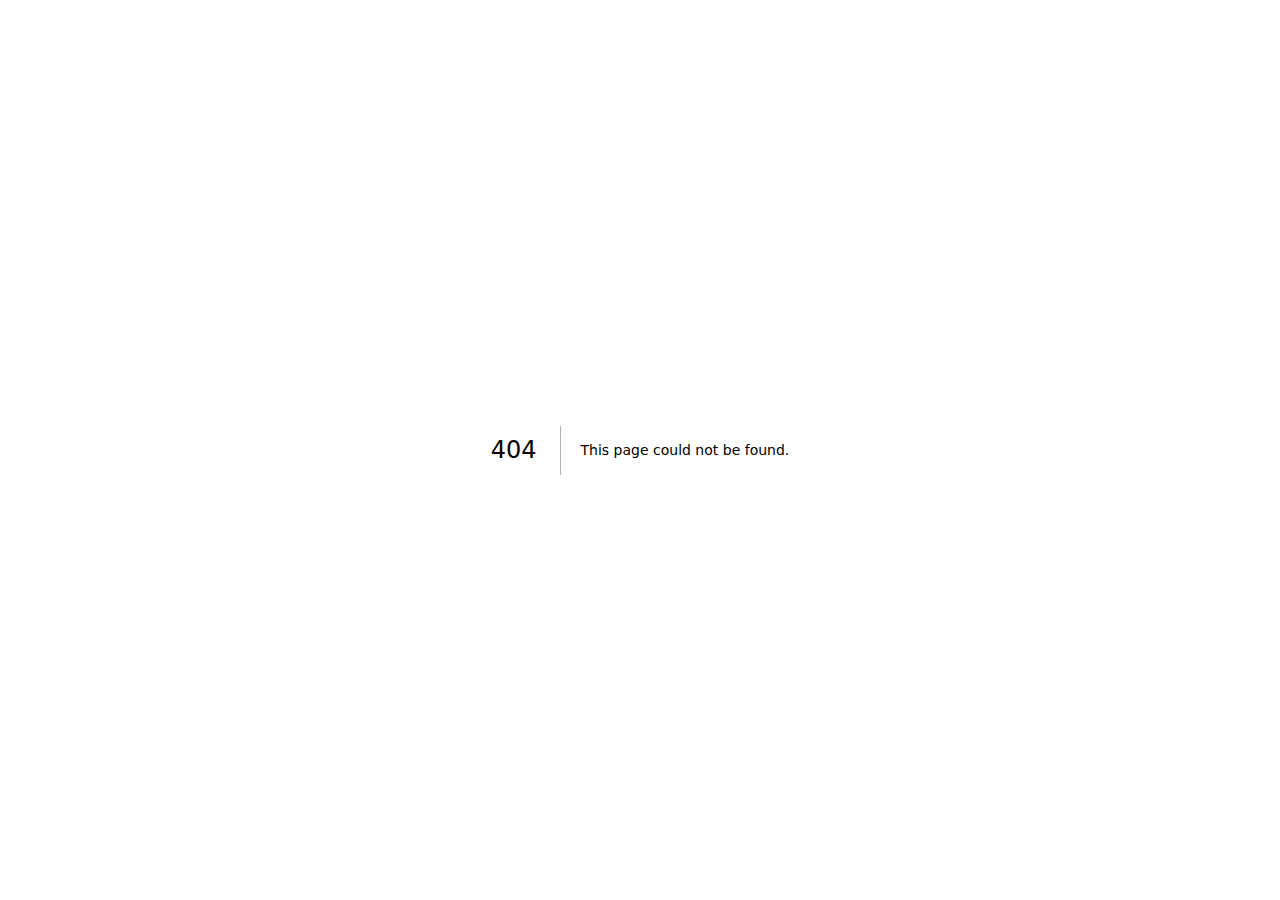
<file: 404/index.html>
<!DOCTYPE html><html lang="en"><head><meta charSet="utf-8"/><meta name="viewport" content="width=device-width, initial-scale=1"/><link rel="preload" href="/_next/static/media/569ce4b8f30dc480-s.p.woff2" as="font" crossorigin="" type="font/woff2"/><link rel="preload" href="/_next/static/media/93f479601ee12b01-s.p.woff2" as="font" crossorigin="" type="font/woff2"/><link rel="preload" href="/_next/static/media/a34f9d1faa5f3315-s.p.woff2" as="font" crossorigin="" type="font/woff2"/><link rel="stylesheet" href="/_next/static/css/a4f95294432aa792.css" data-precedence="next"/><link rel="preload" as="script" fetchPriority="low" href="/_next/static/chunks/webpack-a104f2912b719246.js"/><script src="/_next/static/chunks/4bd1b696-fc09fd79feedbf53.js" async=""></script><script src="/_next/static/chunks/684-3e8a14d742b0bfbf.js" async=""></script><script src="/_next/static/chunks/main-app-c6352ab18c89e3e2.js" async=""></script><meta name="robots" content="noindex"/><meta name="next-size-adjust" content=""/><title>404: This page could not be found.</title><title>abraxas-dev</title><meta name="description" content="Personal website of Abraxas-dev"/><script>document.querySelectorAll('body link[rel="icon"], body link[rel="apple-touch-icon"]').forEach(el => document.head.appendChild(el))</script><script src="/_next/static/chunks/polyfills-42372ed130431b0a.js" noModule=""></script></head><body class="__variable_5cfdac __variable_9a8899 __variable_d65c78 antialiased"><div style="font-family:system-ui,&quot;Segoe UI&quot;,Roboto,Helvetica,Arial,sans-serif,&quot;Apple Color Emoji&quot;,&quot;Segoe UI Emoji&quot;;height:100vh;text-align:center;display:flex;flex-direction:column;align-items:center;justify-content:center"><div><style>body{color:#000;background:#fff;margin:0}.next-error-h1{border-right:1px solid rgba(0,0,0,.3)}@media (prefers-color-scheme:dark){body{color:#fff;background:#000}.next-error-h1{border-right:1px solid rgba(255,255,255,.3)}}</style><h1 class="next-error-h1" style="display:inline-block;margin:0 20px 0 0;padding:0 23px 0 0;font-size:24px;font-weight:500;vertical-align:top;line-height:49px">404</h1><div style="display:inline-block"><h2 style="font-size:14px;font-weight:400;line-height:49px;margin:0">This page could not be found.</h2></div></div></div><!--$--><!--/$--><!--$--><!--/$--><script src="/_next/static/chunks/webpack-a104f2912b719246.js" async=""></script><script>(self.__next_f=self.__next_f||[]).push([0])</script><script>self.__next_f.push([1,"1:\"$Sreact.fragment\"\n2:I[7555,[],\"\"]\n3:I[1295,[],\"\"]\n4:I[9665,[],\"MetadataBoundary\"]\n6:I[9665,[],\"OutletBoundary\"]\n9:I[4911,[],\"AsyncMetadataOutlet\"]\nb:I[9665,[],\"ViewportBoundary\"]\nd:I[6614,[],\"\"]\n:HL[\"/_next/static/media/569ce4b8f30dc480-s.p.woff2\",\"font\",{\"crossOrigin\":\"\",\"type\":\"font/woff2\"}]\n:HL[\"/_next/static/media/93f479601ee12b01-s.p.woff2\",\"font\",{\"crossOrigin\":\"\",\"type\":\"font/woff2\"}]\n:HL[\"/_next/static/media/a34f9d1faa5f3315-s.p.woff2\",\"font\",{\"crossOrigin\":\"\",\"type\":\"font/woff2\"}]\n:HL[\"/_next/static/css/a4f95294432aa792.css\",\"style\"]\n"])</script><script>self.__next_f.push([1,"0:{\"P\":null,\"b\":\"jL_VjZ0t8YI3yQDrUQb8Q\",\"p\":\"\",\"c\":[\"\",\"_not-found\",\"\"],\"i\":false,\"f\":[[[\"\",{\"children\":[\"/_not-found\",{\"children\":[\"__PAGE__\",{}]}]},\"$undefined\",\"$undefined\",true],[\"\",[\"$\",\"$1\",\"c\",{\"children\":[[[\"$\",\"link\",\"0\",{\"rel\":\"stylesheet\",\"href\":\"/_next/static/css/a4f95294432aa792.css\",\"precedence\":\"next\",\"crossOrigin\":\"$undefined\",\"nonce\":\"$undefined\"}]],[\"$\",\"html\",null,{\"lang\":\"en\",\"children\":[\"$\",\"body\",null,{\"className\":\"__variable_5cfdac __variable_9a8899 __variable_d65c78 antialiased\",\"children\":[\"$\",\"$L2\",null,{\"parallelRouterKey\":\"children\",\"error\":\"$undefined\",\"errorStyles\":\"$undefined\",\"errorScripts\":\"$undefined\",\"template\":[\"$\",\"$L3\",null,{}],\"templateStyles\":\"$undefined\",\"templateScripts\":\"$undefined\",\"notFound\":[[[\"$\",\"title\",null,{\"children\":\"404: This page could not be found.\"}],[\"$\",\"div\",null,{\"style\":{\"fontFamily\":\"system-ui,\\\"Segoe UI\\\",Roboto,Helvetica,Arial,sans-serif,\\\"Apple Color Emoji\\\",\\\"Segoe UI Emoji\\\"\",\"height\":\"100vh\",\"textAlign\":\"center\",\"display\":\"flex\",\"flexDirection\":\"column\",\"alignItems\":\"center\",\"justifyContent\":\"center\"},\"children\":[\"$\",\"div\",null,{\"children\":[[\"$\",\"style\",null,{\"dangerouslySetInnerHTML\":{\"__html\":\"body{color:#000;background:#fff;margin:0}.next-error-h1{border-right:1px solid rgba(0,0,0,.3)}@media (prefers-color-scheme:dark){body{color:#fff;background:#000}.next-error-h1{border-right:1px solid rgba(255,255,255,.3)}}\"}}],[\"$\",\"h1\",null,{\"className\":\"next-error-h1\",\"style\":{\"display\":\"inline-block\",\"margin\":\"0 20px 0 0\",\"padding\":\"0 23px 0 0\",\"fontSize\":24,\"fontWeight\":500,\"verticalAlign\":\"top\",\"lineHeight\":\"49px\"},\"children\":404}],[\"$\",\"div\",null,{\"style\":{\"display\":\"inline-block\"},\"children\":[\"$\",\"h2\",null,{\"style\":{\"fontSize\":14,\"fontWeight\":400,\"lineHeight\":\"49px\",\"margin\":0},\"children\":\"This page could not be found.\"}]}]]}]}]],[]],\"forbidden\":\"$undefined\",\"unauthorized\":\"$undefined\"}]}]}]]}],{\"children\":[\"/_not-found\",[\"$\",\"$1\",\"c\",{\"children\":[null,[\"$\",\"$L2\",null,{\"parallelRouterKey\":\"children\",\"error\":\"$undefined\",\"errorStyles\":\"$undefined\",\"errorScripts\":\"$undefined\",\"template\":[\"$\",\"$L3\",null,{}],\"templateStyles\":\"$undefined\",\"templateScripts\":\"$undefined\",\"notFound\":\"$undefined\",\"forbidden\":\"$undefined\",\"unauthorized\":\"$undefined\"}]]}],{\"children\":[\"__PAGE__\",[\"$\",\"$1\",\"c\",{\"children\":[[[\"$\",\"title\",null,{\"children\":\"404: This page could not be found.\"}],[\"$\",\"div\",null,{\"style\":\"$0:f:0:1:1:props:children:1:props:children:props:children:props:notFound:0:1:props:style\",\"children\":[\"$\",\"div\",null,{\"children\":[[\"$\",\"style\",null,{\"dangerouslySetInnerHTML\":{\"__html\":\"body{color:#000;background:#fff;margin:0}.next-error-h1{border-right:1px solid rgba(0,0,0,.3)}@media (prefers-color-scheme:dark){body{color:#fff;background:#000}.next-error-h1{border-right:1px solid rgba(255,255,255,.3)}}\"}}],[\"$\",\"h1\",null,{\"className\":\"next-error-h1\",\"style\":\"$0:f:0:1:1:props:children:1:props:children:props:children:props:notFound:0:1:props:children:props:children:1:props:style\",\"children\":404}],[\"$\",\"div\",null,{\"style\":\"$0:f:0:1:1:props:children:1:props:children:props:children:props:notFound:0:1:props:children:props:children:2:props:style\",\"children\":[\"$\",\"h2\",null,{\"style\":\"$0:f:0:1:1:props:children:1:props:children:props:children:props:notFound:0:1:props:children:props:children:2:props:children:props:style\",\"children\":\"This page could not be found.\"}]}]]}]}]],[\"$\",\"$L4\",null,{\"children\":\"$L5\"}],null,[\"$\",\"$L6\",null,{\"children\":[\"$L7\",\"$L8\",[\"$\",\"$L9\",null,{\"promise\":\"$@a\"}]]}]]}],{},null,false]},null,false]},null,false],[\"$\",\"$1\",\"h\",{\"children\":[[\"$\",\"meta\",null,{\"name\":\"robots\",\"content\":\"noindex\"}],[\"$\",\"$1\",\"0UryHaVttHgHVoNQUp91E\",{\"children\":[[\"$\",\"$Lb\",null,{\"children\":\"$Lc\"}],[\"$\",\"meta\",null,{\"name\":\"next-size-adjust\",\"content\":\"\"}]]}],null]}],false]],\"m\":\"$undefined\",\"G\":[\"$d\",\"$undefined\"],\"s\":false,\"S\":true}\n"])</script><script>self.__next_f.push([1,"e:\"$Sreact.suspense\"\nf:I[4911,[],\"AsyncMetadata\"]\n5:[\"$\",\"$e\",null,{\"fallback\":null,\"children\":[\"$\",\"$Lf\",null,{\"promise\":\"$@10\"}]}]\n"])</script><script>self.__next_f.push([1,"8:null\n"])</script><script>self.__next_f.push([1,"c:[[\"$\",\"meta\",\"0\",{\"charSet\":\"utf-8\"}],[\"$\",\"meta\",\"1\",{\"name\":\"viewport\",\"content\":\"width=device-width, initial-scale=1\"}]]\n7:null\n"])</script><script>self.__next_f.push([1,"10:{\"metadata\":[[\"$\",\"title\",\"0\",{\"children\":\"abraxas-dev\"}],[\"$\",\"meta\",\"1\",{\"name\":\"description\",\"content\":\"Personal website of Abraxas-dev\"}]],\"error\":null,\"digest\":\"$undefined\"}\na:{\"metadata\":\"$10:metadata\",\"error\":null,\"digest\":\"$undefined\"}\n"])</script></body></html>
</file>
<file: _next/static/css/a4f95294432aa792.css>
@font-face{font-family:Geist;font-style:normal;font-weight:100 900;font-display:swap;src:url(/_next/static/media/8d697b304b401681-s.woff2) format("woff2");unicode-range:u+0301,u+0400-045f,u+0490-0491,u+04b0-04b1,u+2116}@font-face{font-family:Geist;font-style:normal;font-weight:100 900;font-display:swap;src:url(/_next/static/media/ba015fad6dcf6784-s.woff2) format("woff2");unicode-range:u+0100-02ba,u+02bd-02c5,u+02c7-02cc,u+02ce-02d7,u+02dd-02ff,u+0304,u+0308,u+0329,u+1d00-1dbf,u+1e00-1e9f,u+1ef2-1eff,u+2020,u+20a0-20ab,u+20ad-20c0,u+2113,u+2c60-2c7f,u+a720-a7ff}@font-face{font-family:Geist;font-style:normal;font-weight:100 900;font-display:swap;src:url(/_next/static/media/569ce4b8f30dc480-s.p.woff2) format("woff2");unicode-range:u+00??,u+0131,u+0152-0153,u+02bb-02bc,u+02c6,u+02da,u+02dc,u+0304,u+0308,u+0329,u+2000-206f,u+20ac,u+2122,u+2191,u+2193,u+2212,u+2215,u+feff,u+fffd}@font-face{font-family:Geist Fallback;src:local("Arial");ascent-override:95.94%;descent-override:28.16%;line-gap-override:0.00%;size-adjust:104.76%}.__className_5cfdac{font-family:Geist,Geist Fallback;font-style:normal}.__variable_5cfdac{--font-geist-sans:"Geist","Geist Fallback"}@font-face{font-family:Geist Mono;font-style:normal;font-weight:100 900;font-display:swap;src:url(/_next/static/media/9610d9e46709d722-s.woff2) format("woff2");unicode-range:u+0301,u+0400-045f,u+0490-0491,u+04b0-04b1,u+2116}@font-face{font-family:Geist Mono;font-style:normal;font-weight:100 900;font-display:swap;src:url(/_next/static/media/747892c23ea88013-s.woff2) format("woff2");unicode-range:u+0100-02ba,u+02bd-02c5,u+02c7-02cc,u+02ce-02d7,u+02dd-02ff,u+0304,u+0308,u+0329,u+1d00-1dbf,u+1e00-1e9f,u+1ef2-1eff,u+2020,u+20a0-20ab,u+20ad-20c0,u+2113,u+2c60-2c7f,u+a720-a7ff}@font-face{font-family:Geist Mono;font-style:normal;font-weight:100 900;font-display:swap;src:url(/_next/static/media/93f479601ee12b01-s.p.woff2) format("woff2");unicode-range:u+00??,u+0131,u+0152-0153,u+02bb-02bc,u+02c6,u+02da,u+02dc,u+0304,u+0308,u+0329,u+2000-206f,u+20ac,u+2122,u+2191,u+2193,u+2212,u+2215,u+feff,u+fffd}@font-face{font-family:Geist Mono Fallback;src:local("Arial");ascent-override:74.67%;descent-override:21.92%;line-gap-override:0.00%;size-adjust:134.59%}.__className_9a8899{font-family:Geist Mono,Geist Mono Fallback;font-style:normal}.__variable_9a8899{--font-geist-mono:"Geist Mono","Geist Mono Fallback"}@font-face{font-family:Inter;font-style:normal;font-weight:100 900;font-display:swap;src:url(/_next/static/media/55c55f0601d81cf3-s.woff2) format("woff2");unicode-range:u+0460-052f,u+1c80-1c8a,u+20b4,u+2de0-2dff,u+a640-a69f,u+fe2e-fe2f}@font-face{font-family:Inter;font-style:normal;font-weight:100 900;font-display:swap;src:url(/_next/static/media/26a46d62cd723877-s.woff2) format("woff2");unicode-range:u+0301,u+0400-045f,u+0490-0491,u+04b0-04b1,u+2116}@font-face{font-family:Inter;font-style:normal;font-weight:100 900;font-display:swap;src:url(/_next/static/media/97e0cb1ae144a2a9-s.woff2) format("woff2");unicode-range:u+1f??}@font-face{font-family:Inter;font-style:normal;font-weight:100 900;font-display:swap;src:url(/_next/static/media/581909926a08bbc8-s.woff2) format("woff2");unicode-range:u+0370-0377,u+037a-037f,u+0384-038a,u+038c,u+038e-03a1,u+03a3-03ff}@font-face{font-family:Inter;font-style:normal;font-weight:100 900;font-display:swap;src:url(/_next/static/media/df0a9ae256c0569c-s.woff2) format("woff2");unicode-range:u+0102-0103,u+0110-0111,u+0128-0129,u+0168-0169,u+01a0-01a1,u+01af-01b0,u+0300-0301,u+0303-0304,u+0308-0309,u+0323,u+0329,u+1ea0-1ef9,u+20ab}@font-face{font-family:Inter;font-style:normal;font-weight:100 900;font-display:swap;src:url(/_next/static/media/6d93bde91c0c2823-s.woff2) format("woff2");unicode-range:u+0100-02ba,u+02bd-02c5,u+02c7-02cc,u+02ce-02d7,u+02dd-02ff,u+0304,u+0308,u+0329,u+1d00-1dbf,u+1e00-1e9f,u+1ef2-1eff,u+2020,u+20a0-20ab,u+20ad-20c0,u+2113,u+2c60-2c7f,u+a720-a7ff}@font-face{font-family:Inter;font-style:normal;font-weight:100 900;font-display:swap;src:url(/_next/static/media/a34f9d1faa5f3315-s.p.woff2) format("woff2");unicode-range:u+00??,u+0131,u+0152-0153,u+02bb-02bc,u+02c6,u+02da,u+02dc,u+0304,u+0308,u+0329,u+2000-206f,u+20ac,u+2122,u+2191,u+2193,u+2212,u+2215,u+feff,u+fffd}@font-face{font-family:Inter Fallback;src:local("Arial");ascent-override:90.44%;descent-override:22.52%;line-gap-override:0.00%;size-adjust:107.12%}.__className_d65c78{font-family:Inter,Inter Fallback;font-style:normal}.__variable_d65c78{--font-inter:"Inter","Inter Fallback"}

/*! tailwindcss v4.1.4 | MIT License | https://tailwindcss.com */@layer properties{@supports (((-webkit-hyphens:none)) and (not (margin-trim:inline))) or ((-moz-orient:inline) and (not (color:rgb(from red r g b)))){*,::backdrop,:after,:before{--tw-translate-x:0;--tw-translate-y:0;--tw-translate-z:0;--tw-rotate-x:initial;--tw-rotate-y:initial;--tw-rotate-z:initial;--tw-skew-x:initial;--tw-skew-y:initial;--tw-scroll-snap-strictness:proximity;--tw-space-x-reverse:0;--tw-border-style:solid;--tw-gradient-position:initial;--tw-gradient-from:#0000;--tw-gradient-via:#0000;--tw-gradient-to:#0000;--tw-gradient-stops:initial;--tw-gradient-via-stops:initial;--tw-gradient-from-position:0%;--tw-gradient-via-position:50%;--tw-gradient-to-position:100%;--tw-leading:initial;--tw-font-weight:initial;--tw-tracking:initial;--tw-blur:initial;--tw-brightness:initial;--tw-contrast:initial;--tw-grayscale:initial;--tw-hue-rotate:initial;--tw-invert:initial;--tw-opacity:initial;--tw-saturate:initial;--tw-sepia:initial;--tw-drop-shadow:initial;--tw-drop-shadow-color:initial;--tw-drop-shadow-alpha:100%;--tw-drop-shadow-size:initial;--tw-backdrop-blur:initial;--tw-backdrop-brightness:initial;--tw-backdrop-contrast:initial;--tw-backdrop-grayscale:initial;--tw-backdrop-hue-rotate:initial;--tw-backdrop-invert:initial;--tw-backdrop-opacity:initial;--tw-backdrop-saturate:initial;--tw-backdrop-sepia:initial;--tw-duration:initial;--tw-shadow:0 0 #0000;--tw-shadow-color:initial;--tw-shadow-alpha:100%;--tw-inset-shadow:0 0 #0000;--tw-inset-shadow-color:initial;--tw-inset-shadow-alpha:100%;--tw-ring-color:initial;--tw-ring-shadow:0 0 #0000;--tw-inset-ring-color:initial;--tw-inset-ring-shadow:0 0 #0000;--tw-ring-inset:initial;--tw-ring-offset-width:0px;--tw-ring-offset-color:#fff;--tw-ring-offset-shadow:0 0 #0000}}}@layer theme{:host,:root{--font-sans:var(--font-geist-sans);--color-amber-300:oklch(87.9% .169 91.605);--color-emerald-300:oklch(84.5% .143 164.978);--color-blue-100:oklch(93.2% .032 255.585);--color-blue-200:oklch(88.2% .059 254.128);--color-blue-300:oklch(80.9% .105 251.813);--color-blue-400:oklch(70.7% .165 254.624);--color-blue-500:oklch(62.3% .214 259.815);--color-blue-900:oklch(37.9% .146 265.522);--color-blue-950:oklch(28.2% .091 267.935);--color-indigo-300:oklch(78.5% .115 274.713);--color-purple-500:oklch(62.7% .265 303.9);--color-slate-600:oklch(44.6% .043 257.281);--color-slate-950:oklch(12.9% .042 264.695);--color-gray-200:oklch(92.8% .006 264.531);--color-gray-300:oklch(87.2% .01 258.338);--color-gray-400:oklch(70.7% .022 261.325);--color-gray-500:oklch(55.1% .027 264.364);--color-gray-600:oklch(44.6% .03 256.802);--color-gray-800:oklch(27.8% .033 256.848);--color-white:#fff;--spacing:.25rem;--container-2xl:42rem;--text-xs:.75rem;--text-xs--line-height:calc(1/.75);--text-sm:.875rem;--text-sm--line-height:calc(1.25/.875);--text-base:1rem;--text-base--line-height:calc(1.5/1);--text-lg:1.125rem;--text-lg--line-height:calc(1.75/1.125);--text-xl:1.25rem;--text-xl--line-height:calc(1.75/1.25);--text-2xl:1.5rem;--text-2xl--line-height:calc(2/1.5);--text-3xl:1.875rem;--text-3xl--line-height:calc(2.25/1.875);--text-4xl:2.25rem;--text-4xl--line-height:calc(2.5/2.25);--text-5xl:3rem;--text-5xl--line-height:1;--text-6xl:3.75rem;--text-6xl--line-height:1;--text-7xl:4.5rem;--text-7xl--line-height:1;--text-8xl:6rem;--text-8xl--line-height:1;--text-9xl:8rem;--text-9xl--line-height:1;--font-weight-normal:400;--font-weight-medium:500;--font-weight-semibold:600;--font-weight-bold:700;--tracking-tight:-.025em;--tracking-normal:0em;--tracking-wide:.025em;--leading-relaxed:1.625;--radius-md:.375rem;--radius-lg:.5rem;--radius-xl:.75rem;--animate-bounce:bounce 1s infinite;--blur-sm:8px;--default-transition-duration:.15s;--default-transition-timing-function:cubic-bezier(.4,0,.2,1);--default-font-family:var(--font-geist-sans);--default-mono-font-family:var(--font-geist-mono);--font-inter:var(--font-inter)}}@layer base{*,::backdrop,:after,:before{box-sizing:border-box;border:0 solid;margin:0;padding:0}::file-selector-button{box-sizing:border-box;border:0 solid;margin:0;padding:0}:host,html{-webkit-text-size-adjust:100%;tab-size:4;line-height:1.5;font-family:var(--default-font-family,ui-sans-serif,system-ui,sans-serif,"Apple Color Emoji","Segoe UI Emoji","Segoe UI Symbol","Noto Color Emoji");font-feature-settings:var(--default-font-feature-settings,normal);font-variation-settings:var(--default-font-variation-settings,normal);-webkit-tap-highlight-color:transparent}hr{height:0;color:inherit;border-top-width:1px}abbr:where([title]){-webkit-text-decoration:underline dotted;text-decoration:underline dotted}h1,h2,h3,h4,h5,h6{font-size:inherit;font-weight:inherit}a{color:inherit;-webkit-text-decoration:inherit;text-decoration:inherit}b,strong{font-weight:bolder}code,kbd,pre,samp{font-family:var(--default-mono-font-family,ui-monospace,SFMono-Regular,Menlo,Monaco,Consolas,"Liberation Mono","Courier New",monospace);font-feature-settings:var(--default-mono-font-feature-settings,normal);font-variation-settings:var(--default-mono-font-variation-settings,normal);font-size:1em}small{font-size:80%}sub,sup{vertical-align:baseline;font-size:75%;line-height:0;position:relative}sub{bottom:-.25em}sup{top:-.5em}table{text-indent:0;border-color:inherit;border-collapse:collapse}:-moz-focusring{outline:auto}progress{vertical-align:baseline}summary{display:list-item}menu,ol,ul{list-style:none}audio,canvas,embed,iframe,img,object,svg,video{vertical-align:middle;display:block}img,video{max-width:100%;height:auto}button,input,optgroup,select,textarea{font:inherit;font-feature-settings:inherit;font-variation-settings:inherit;letter-spacing:inherit;color:inherit;opacity:1;background-color:#0000;border-radius:0}::file-selector-button{font:inherit;font-feature-settings:inherit;font-variation-settings:inherit;letter-spacing:inherit;color:inherit;opacity:1;background-color:#0000;border-radius:0}:where(select:is([multiple],[size])) optgroup{font-weight:bolder}:where(select:is([multiple],[size])) optgroup option{padding-inline-start:20px}::file-selector-button{margin-inline-end:4px}::placeholder{opacity:1}@supports (not ((-webkit-appearance:-apple-pay-button))) or (contain-intrinsic-size:1px){::placeholder{color:currentColor}@supports (color:color-mix(in lab,red,red)){::placeholder{color:color-mix(in oklab,currentcolor 50%,transparent)}}}textarea{resize:vertical}::-webkit-search-decoration{-webkit-appearance:none}::-webkit-date-and-time-value{min-height:1lh;text-align:inherit}::-webkit-datetime-edit{display:inline-flex}::-webkit-datetime-edit-fields-wrapper{padding:0}::-webkit-datetime-edit,::-webkit-datetime-edit-year-field{padding-block:0}::-webkit-datetime-edit-day-field,::-webkit-datetime-edit-month-field{padding-block:0}::-webkit-datetime-edit-hour-field,::-webkit-datetime-edit-minute-field{padding-block:0}::-webkit-datetime-edit-millisecond-field,::-webkit-datetime-edit-second-field{padding-block:0}::-webkit-datetime-edit-meridiem-field{padding-block:0}:-moz-ui-invalid{box-shadow:none}button,input:where([type=button],[type=reset],[type=submit]){appearance:button}::file-selector-button{appearance:button}::-webkit-inner-spin-button,::-webkit-outer-spin-button{height:auto}[hidden]:where(:not([hidden=until-found])){display:none!important}}@layer components;@layer utilities{.\!pointer-events-auto{pointer-events:auto!important}.pointer-events-auto{pointer-events:auto}.pointer-events-none{pointer-events:none}.sr-only{clip:rect(0,0,0,0);white-space:nowrap;border-width:0;width:1px;height:1px;margin:-1px;padding:0;overflow:hidden}.absolute,.sr-only{position:absolute}.fixed{position:fixed}.relative{position:relative}.inset-0{inset:calc(var(--spacing)*0)}.-top-\[14px\]{top:-14px}.top-1\/2{top:50%}.right-0{right:calc(var(--spacing)*0)}.-left-\[22px\]{left:-22px}.left-0{left:calc(var(--spacing)*0)}.z-10{z-index:10}.container{width:100%}@media (min-width:40rem){.container{max-width:40rem}}@media (min-width:48rem){.container{max-width:48rem}}@media (min-width:64rem){.container{max-width:64rem}}@media (min-width:80rem){.container{max-width:80rem}}@media (min-width:96rem){.container{max-width:96rem}}.mx-2{margin-inline:calc(var(--spacing)*2)}.mx-auto{margin-inline:auto}.my-5{margin-block:calc(var(--spacing)*5)}.mt-1\.5{margin-top:calc(var(--spacing)*1.5)}.mt-3{margin-top:calc(var(--spacing)*3)}.mt-4{margin-top:calc(var(--spacing)*4)}.mt-6{margin-top:calc(var(--spacing)*6)}.mt-8{margin-top:calc(var(--spacing)*8)}.mt-10{margin-top:calc(var(--spacing)*10)}.mr-1\.5{margin-right:calc(var(--spacing)*1.5)}.mb-6{margin-bottom:calc(var(--spacing)*6)}.mb-12{margin-bottom:calc(var(--spacing)*12)}.mb-16{margin-bottom:calc(var(--spacing)*16)}.ml-1{margin-left:calc(var(--spacing)*1)}.ml-2{margin-left:calc(var(--spacing)*2)}.flex{display:flex}.inline-block{display:inline-block}.inline-flex{display:inline-flex}.h-1\.5{height:calc(var(--spacing)*1.5)}.h-3\.5{height:calc(var(--spacing)*3.5)}.h-4{height:calc(var(--spacing)*4)}.h-6{height:calc(var(--spacing)*6)}.h-8{height:calc(var(--spacing)*8)}.h-32{height:calc(var(--spacing)*32)}.h-auto{height:auto}.max-h-\[20vh\]{max-height:20vh}.min-h-\[60vh\]{min-height:60vh}.min-h-screen{min-height:100vh}.w-1\.5{width:calc(var(--spacing)*1.5)}.w-3\.5{width:calc(var(--spacing)*3.5)}.w-4{width:calc(var(--spacing)*4)}.w-5{width:calc(var(--spacing)*5)}.w-6{width:calc(var(--spacing)*6)}.w-10{width:calc(var(--spacing)*10)}.w-16{width:calc(var(--spacing)*16)}.w-\[2vw\]{width:2vw}.w-\[80vw\]{width:80vw}.w-full{width:100%}.max-w-2xl{max-width:var(--container-2xl)}.flex-shrink-0{flex-shrink:0}.-translate-y-1\/2{--tw-translate-y:calc(calc(1/2*100%)*-1);translate:var(--tw-translate-x)var(--tw-translate-y)}.transform{transform:var(--tw-rotate-x,)var(--tw-rotate-y,)var(--tw-rotate-z,)var(--tw-skew-x,)var(--tw-skew-y,)}.animate-\[bounce_1\.5s_infinite\]{animation:bounce 1.5s infinite}.animate-bounce{animation:var(--animate-bounce)}.cursor-not-allowed{cursor:not-allowed}.resize{resize:both}.snap-x{scroll-snap-type:x var(--tw-scroll-snap-strictness)}.snap-mandatory{--tw-scroll-snap-strictness:mandatory}.snap-center{scroll-snap-align:center}.flex-col{flex-direction:column}.flex-nowrap{flex-wrap:nowrap}.flex-wrap{flex-wrap:wrap}.items-center{align-items:center}.justify-center{justify-content:center}.gap-1\.5{gap:calc(var(--spacing)*1.5)}.gap-2{gap:calc(var(--spacing)*2)}:where(.space-x-1\.5>:not(:last-child)){--tw-space-x-reverse:0;margin-inline-start:calc(calc(var(--spacing)*1.5)*var(--tw-space-x-reverse));margin-inline-end:calc(calc(var(--spacing)*1.5)*calc(1 - var(--tw-space-x-reverse)))}.overflow-x-auto{overflow-x:auto}.overflow-y-auto{overflow-y:auto}.overflow-y-hidden{overflow-y:hidden}.rounded-full{border-radius:3.40282e+38px}.rounded-lg{border-radius:var(--radius-lg)}.rounded-md{border-radius:var(--radius-md)}.rounded-xl{border-radius:var(--radius-xl)}.rounded-l-lg{border-top-left-radius:var(--radius-lg);border-bottom-left-radius:var(--radius-lg)}.rounded-r-lg{border-top-right-radius:var(--radius-lg);border-bottom-right-radius:var(--radius-lg)}.border{border-style:var(--tw-border-style);border-width:1px}.border-t{border-top-style:var(--tw-border-style);border-top-width:1px}.border-r{border-right-style:var(--tw-border-style);border-right-width:1px}.border-l{border-left-style:var(--tw-border-style);border-left-width:1px}.border-blue-900\/30{border-color:#1c398e4d}@supports (color:color-mix(in lab,red,red)){.border-blue-900\/30{border-color:color-mix(in oklab,var(--color-blue-900)30%,transparent)}}.border-slate-600{border-color:var(--color-slate-600)}.bg-blue-400{background-color:var(--color-blue-400)}.bg-blue-500\/20{background-color:#3080ff33}@supports (color:color-mix(in lab,red,red)){.bg-blue-500\/20{background-color:color-mix(in oklab,var(--color-blue-500)20%,transparent)}}.bg-blue-900\/20{background-color:#1c398e33}@supports (color:color-mix(in lab,red,red)){.bg-blue-900\/20{background-color:color-mix(in oklab,var(--color-blue-900)20%,transparent)}}.bg-blue-900\/30{background-color:#1c398e4d}@supports (color:color-mix(in lab,red,red)){.bg-blue-900\/30{background-color:color-mix(in oklab,var(--color-blue-900)30%,transparent)}}.bg-blue-950\/10{background-color:#1624561a}@supports (color:color-mix(in lab,red,red)){.bg-blue-950\/10{background-color:color-mix(in oklab,var(--color-blue-950)10%,transparent)}}.bg-gray-600{background-color:var(--color-gray-600)}.bg-gray-800\/40{background-color:#1e293966}@supports (color:color-mix(in lab,red,red)){.bg-gray-800\/40{background-color:color-mix(in oklab,var(--color-gray-800)40%,transparent)}}.bg-slate-950{background-color:var(--color-slate-950)}.bg-transparent{background-color:#0000}.bg-white\/20{background-color:#fff3}@supports (color:color-mix(in lab,red,red)){.bg-white\/20{background-color:color-mix(in oklab,var(--color-white)20%,transparent)}}.bg-gradient-to-r{--tw-gradient-position:to right in oklab;background-image:linear-gradient(var(--tw-gradient-stops))}.from-blue-400{--tw-gradient-from:var(--color-blue-400);--tw-gradient-stops:var(--tw-gradient-via-stops,var(--tw-gradient-position),var(--tw-gradient-from)var(--tw-gradient-from-position),var(--tw-gradient-to)var(--tw-gradient-to-position))}.to-purple-500{--tw-gradient-to:var(--color-purple-500);--tw-gradient-stops:var(--tw-gradient-via-stops,var(--tw-gradient-position),var(--tw-gradient-from)var(--tw-gradient-from-position),var(--tw-gradient-to)var(--tw-gradient-to-position))}.bg-clip-text{-webkit-background-clip:text;background-clip:text}.stroke-\[1px\]{stroke-width:1px}.p-1{padding:calc(var(--spacing)*1)}.p-1\.5{padding:calc(var(--spacing)*1.5)}.p-3{padding:calc(var(--spacing)*3)}.px-2{padding-inline:calc(var(--spacing)*2)}.px-3{padding-inline:calc(var(--spacing)*3)}.px-4{padding-inline:calc(var(--spacing)*4)}.py-0\.5{padding-block:calc(var(--spacing)*.5)}.py-1\.5{padding-block:calc(var(--spacing)*1.5)}.py-2{padding-block:calc(var(--spacing)*2)}.py-12{padding-block:calc(var(--spacing)*12)}.py-16{padding-block:calc(var(--spacing)*16)}.py-24{padding-block:calc(var(--spacing)*24)}.pr-2{padding-right:calc(var(--spacing)*2)}.text-center{text-align:center}.text-2xl{font-size:var(--text-2xl);line-height:var(--tw-leading,var(--text-2xl--line-height))}.text-4xl{font-size:var(--text-4xl);line-height:var(--tw-leading,var(--text-4xl--line-height))}.text-base{font-size:var(--text-base);line-height:var(--tw-leading,var(--text-base--line-height))}.text-lg{font-size:var(--text-lg);line-height:var(--tw-leading,var(--text-lg--line-height))}.text-sm{font-size:var(--text-sm);line-height:var(--tw-leading,var(--text-sm--line-height))}.text-xl{font-size:var(--text-xl);line-height:var(--tw-leading,var(--text-xl--line-height))}.text-xs{font-size:var(--text-xs);line-height:var(--tw-leading,var(--text-xs--line-height))}.leading-relaxed{--tw-leading:var(--leading-relaxed);line-height:var(--leading-relaxed)}.font-bold{--tw-font-weight:var(--font-weight-bold);font-weight:var(--font-weight-bold)}.font-medium{--tw-font-weight:var(--font-weight-medium);font-weight:var(--font-weight-medium)}.font-normal{--tw-font-weight:var(--font-weight-normal);font-weight:var(--font-weight-normal)}.font-semibold{--tw-font-weight:var(--font-weight-semibold);font-weight:var(--font-weight-semibold)}.tracking-normal{--tw-tracking:var(--tracking-normal);letter-spacing:var(--tracking-normal)}.tracking-tight{--tw-tracking:var(--tracking-tight);letter-spacing:var(--tracking-tight)}.tracking-wide{--tw-tracking:var(--tracking-wide);letter-spacing:var(--tracking-wide)}.break-words{overflow-wrap:break-word}.hyphens-auto{-webkit-hyphens:auto;hyphens:auto}.whitespace-pre-line{white-space:pre-line}.whitespace-pre-wrap{white-space:pre-wrap}.text-amber-300{color:var(--color-amber-300)}.text-blue-100{color:var(--color-blue-100)}.text-blue-200{color:var(--color-blue-200)}.text-blue-300{color:var(--color-blue-300)}.text-blue-400{color:var(--color-blue-400)}.text-emerald-300{color:var(--color-emerald-300)}.text-gray-200{color:var(--color-gray-200)}.text-gray-300{color:var(--color-gray-300)}.text-gray-400{color:var(--color-gray-400)}.text-indigo-300{color:var(--color-indigo-300)}.text-slate-600{color:var(--color-slate-600)}.text-transparent{color:#0000}.text-white{color:var(--color-white)}.antialiased{-webkit-font-smoothing:antialiased;-moz-osx-font-smoothing:grayscale}.opacity-0{opacity:0}.opacity-30{opacity:.3}.opacity-70{opacity:.7}.opacity-100{opacity:1}.brightness-50{--tw-brightness:brightness(50%)}.brightness-100,.brightness-50{filter:var(--tw-blur,)var(--tw-brightness,)var(--tw-contrast,)var(--tw-grayscale,)var(--tw-hue-rotate,)var(--tw-invert,)var(--tw-saturate,)var(--tw-sepia,)var(--tw-drop-shadow,)}.brightness-100{--tw-brightness:brightness(100%)}.filter{filter:var(--tw-blur,)var(--tw-brightness,)var(--tw-contrast,)var(--tw-grayscale,)var(--tw-hue-rotate,)var(--tw-invert,)var(--tw-saturate,)var(--tw-sepia,)var(--tw-drop-shadow,)}.backdrop-blur-sm{--tw-backdrop-blur:blur(var(--blur-sm));-webkit-backdrop-filter:var(--tw-backdrop-blur,)var(--tw-backdrop-brightness,)var(--tw-backdrop-contrast,)var(--tw-backdrop-grayscale,)var(--tw-backdrop-hue-rotate,)var(--tw-backdrop-invert,)var(--tw-backdrop-opacity,)var(--tw-backdrop-saturate,)var(--tw-backdrop-sepia,);backdrop-filter:var(--tw-backdrop-blur,)var(--tw-backdrop-brightness,)var(--tw-backdrop-contrast,)var(--tw-backdrop-grayscale,)var(--tw-backdrop-hue-rotate,)var(--tw-backdrop-invert,)var(--tw-backdrop-opacity,)var(--tw-backdrop-saturate,)var(--tw-backdrop-sepia,)}.transition{transition-property:color,background-color,border-color,outline-color,text-decoration-color,fill,stroke,--tw-gradient-from,--tw-gradient-via,--tw-gradient-to,opacity,box-shadow,transform,translate,scale,rotate,filter,-webkit-backdrop-filter,backdrop-filter;transition-timing-function:var(--tw-ease,var(--default-transition-timing-function));transition-duration:var(--tw-duration,var(--default-transition-duration))}.transition-all{transition-property:all;transition-timing-function:var(--tw-ease,var(--default-transition-timing-function));transition-duration:var(--tw-duration,var(--default-transition-duration))}.transition-opacity{transition-property:opacity;transition-timing-function:var(--tw-ease,var(--default-transition-timing-function));transition-duration:var(--tw-duration,var(--default-transition-duration))}.duration-300{--tw-duration:.3s;transition-duration:.3s}@media (hover:hover){.hover\:bg-blue-500\/30:hover{background-color:#3080ff4d}@supports (color:color-mix(in lab,red,red)){.hover\:bg-blue-500\/30:hover{background-color:color-mix(in oklab,var(--color-blue-500)30%,transparent)}}.hover\:bg-blue-900\/40:hover{background-color:#1c398e66}@supports (color:color-mix(in lab,red,red)){.hover\:bg-blue-900\/40:hover{background-color:color-mix(in oklab,var(--color-blue-900)40%,transparent)}}.hover\:bg-gray-500:hover{background-color:var(--color-gray-500)}.hover\:bg-white\/30:hover{background-color:#ffffff4d}@supports (color:color-mix(in lab,red,red)){.hover\:bg-white\/30:hover{background-color:color-mix(in oklab,var(--color-white)30%,transparent)}}.hover\:text-blue-300:hover{color:var(--color-blue-300)}.hover\:opacity-100:hover{opacity:1}.hover\:shadow-md:hover{--tw-shadow:0 4px 6px -1px var(--tw-shadow-color,#0000001a),0 2px 4px -2px var(--tw-shadow-color,#0000001a);box-shadow:var(--tw-inset-shadow),var(--tw-inset-ring-shadow),var(--tw-ring-offset-shadow),var(--tw-ring-shadow),var(--tw-shadow)}.hover\:shadow-blue-900\/40:hover{--tw-shadow-color:#1c398e66}@supports (color:color-mix(in lab,red,red)){.hover\:shadow-blue-900\/40:hover{--tw-shadow-color:color-mix(in oklab,color-mix(in oklab,var(--color-blue-900)40%,transparent)var(--tw-shadow-alpha),transparent)}}}.focus\:ring-2:focus{--tw-ring-shadow:var(--tw-ring-inset,)0 0 0 calc(2px + var(--tw-ring-offset-width))var(--tw-ring-color,currentcolor);box-shadow:var(--tw-inset-shadow),var(--tw-inset-ring-shadow),var(--tw-ring-offset-shadow),var(--tw-ring-shadow),var(--tw-shadow)}.focus\:ring-blue-400:focus{--tw-ring-color:var(--color-blue-400)}.focus\:ring-white\/50:focus{--tw-ring-color:#ffffff80}@supports (color:color-mix(in lab,red,red)){.focus\:ring-white\/50:focus{--tw-ring-color:color-mix(in oklab,var(--color-white)50%,transparent)}}.focus\:outline-none:focus{--tw-outline-style:none;outline-style:none}@media (min-width:40rem){.sm\:right-2{right:calc(var(--spacing)*2)}.sm\:left-2{left:calc(var(--spacing)*2)}.sm\:mx-4{margin-inline:calc(var(--spacing)*4)}.sm\:mt-2{margin-top:calc(var(--spacing)*2)}.sm\:mt-4{margin-top:calc(var(--spacing)*4)}.sm\:mt-6{margin-top:calc(var(--spacing)*6)}.sm\:mt-8{margin-top:calc(var(--spacing)*8)}.sm\:mt-10{margin-top:calc(var(--spacing)*10)}.sm\:mt-16{margin-top:calc(var(--spacing)*16)}.sm\:mr-2{margin-right:calc(var(--spacing)*2)}.sm\:ml-3{margin-left:calc(var(--spacing)*3)}.sm\:h-2{height:calc(var(--spacing)*2)}.sm\:h-4\.5{height:calc(var(--spacing)*4.5)}.sm\:h-5{height:calc(var(--spacing)*5)}.sm\:max-h-\[25vh\]{max-height:25vh}.sm\:min-h-\[65vh\]{min-height:65vh}.sm\:w-2{width:calc(var(--spacing)*2)}.sm\:w-4\.5{width:calc(var(--spacing)*4.5)}.sm\:w-5{width:calc(var(--spacing)*5)}.sm\:w-6{width:calc(var(--spacing)*6)}.sm\:w-\[5vw\]{width:5vw}.sm\:gap-2{gap:calc(var(--spacing)*2)}.sm\:gap-3{gap:calc(var(--spacing)*3)}:where(.sm\:space-x-2>:not(:last-child)){--tw-space-x-reverse:0;margin-inline-start:calc(calc(var(--spacing)*2)*var(--tw-space-x-reverse));margin-inline-end:calc(calc(var(--spacing)*2)*calc(1 - var(--tw-space-x-reverse)))}.sm\:p-2{padding:calc(var(--spacing)*2)}.sm\:p-2\.5{padding:calc(var(--spacing)*2.5)}.sm\:p-4{padding:calc(var(--spacing)*4)}.sm\:p-6{padding:calc(var(--spacing)*6)}.sm\:px-3{padding-inline:calc(var(--spacing)*3)}.sm\:px-4{padding-inline:calc(var(--spacing)*4)}.sm\:px-6{padding-inline:calc(var(--spacing)*6)}.sm\:py-1{padding-block:calc(var(--spacing)*1)}.sm\:py-2{padding-block:calc(var(--spacing)*2)}.sm\:py-24{padding-block:calc(var(--spacing)*24)}.sm\:text-2xl{font-size:var(--text-2xl);line-height:var(--tw-leading,var(--text-2xl--line-height))}.sm\:text-3xl{font-size:var(--text-3xl);line-height:var(--tw-leading,var(--text-3xl--line-height))}.sm\:text-5xl{font-size:var(--text-5xl);line-height:var(--tw-leading,var(--text-5xl--line-height))}.sm\:text-base{font-size:var(--text-base);line-height:var(--tw-leading,var(--text-base--line-height))}.sm\:text-lg{font-size:var(--text-lg);line-height:var(--tw-leading,var(--text-lg--line-height))}.sm\:text-sm{font-size:var(--text-sm);line-height:var(--tw-leading,var(--text-sm--line-height))}.sm\:text-xl{font-size:var(--text-xl);line-height:var(--tw-leading,var(--text-xl--line-height))}}@media (min-width:48rem){.md\:right-4{right:calc(var(--spacing)*4)}.md\:left-4{left:calc(var(--spacing)*4)}.md\:mx-6{margin-inline:calc(var(--spacing)*6)}.md\:mt-5{margin-top:calc(var(--spacing)*5)}.md\:mt-6{margin-top:calc(var(--spacing)*6)}.md\:mt-12{margin-top:calc(var(--spacing)*12)}.md\:mt-20{margin-top:calc(var(--spacing)*20)}.md\:ml-4{margin-left:calc(var(--spacing)*4)}.md\:h-6{height:calc(var(--spacing)*6)}.md\:h-36{height:calc(var(--spacing)*36)}.md\:max-h-\[30vh\]{max-height:30vh}.md\:min-h-\[70vh\]{min-height:70vh}.md\:w-6{width:calc(var(--spacing)*6)}.md\:w-8{width:calc(var(--spacing)*8)}.md\:w-\[10vw\]{width:10vw}.md\:gap-6{gap:calc(var(--spacing)*6)}.md\:p-3{padding:calc(var(--spacing)*3)}.md\:p-5{padding:calc(var(--spacing)*5)}.md\:p-8{padding:calc(var(--spacing)*8)}.md\:py-32{padding-block:calc(var(--spacing)*32)}.md\:text-2xl{font-size:var(--text-2xl);line-height:var(--tw-leading,var(--text-2xl--line-height))}.md\:text-3xl{font-size:var(--text-3xl);line-height:var(--tw-leading,var(--text-3xl--line-height))}.md\:text-4xl{font-size:var(--text-4xl);line-height:var(--tw-leading,var(--text-4xl--line-height))}.md\:text-6xl{font-size:var(--text-6xl);line-height:var(--tw-leading,var(--text-6xl--line-height))}.md\:text-base{font-size:var(--text-base);line-height:var(--tw-leading,var(--text-base--line-height))}.md\:text-lg{font-size:var(--text-lg);line-height:var(--tw-leading,var(--text-lg--line-height))}}@media (min-width:64rem){.lg\:mx-8{margin-inline:calc(var(--spacing)*8)}.lg\:mt-24{margin-top:calc(var(--spacing)*24)}.lg\:h-30{height:calc(var(--spacing)*30)}.lg\:min-h-\[75vh\]{min-height:75vh}.lg\:w-\[15vw\]{width:15vw}.lg\:p-10{padding:calc(var(--spacing)*10)}.lg\:px-8{padding-inline:calc(var(--spacing)*8)}.lg\:text-3xl{font-size:var(--text-3xl);line-height:var(--tw-leading,var(--text-3xl--line-height))}.lg\:text-4xl{font-size:var(--text-4xl);line-height:var(--tw-leading,var(--text-4xl--line-height))}.lg\:text-5xl{font-size:var(--text-5xl);line-height:var(--tw-leading,var(--text-5xl--line-height))}.lg\:text-7xl{font-size:var(--text-7xl);line-height:var(--tw-leading,var(--text-7xl--line-height))}}@media (min-width:80rem){.xl\:min-h-\[80vh\]{min-height:80vh}.xl\:w-\[20vw\]{width:20vw}.xl\:text-8xl{font-size:var(--text-8xl);line-height:var(--tw-leading,var(--text-8xl--line-height))}}@media (min-width:96rem){.\32 xl\:text-9xl{font-size:var(--text-9xl);line-height:var(--tw-leading,var(--text-9xl--line-height))}}}:root{--background:#fff;--foreground:#171717}@media (prefers-color-scheme:dark){:root{--background:#0a0a0a;--foreground:#ededed}}body{background:var(--background);color:var(--foreground);font-family:var(--font-sans)}.font-inter{font-family:var(--font-inter)}@property --tw-translate-x{syntax:"*";inherits:false;initial-value:0}@property --tw-translate-y{syntax:"*";inherits:false;initial-value:0}@property --tw-translate-z{syntax:"*";inherits:false;initial-value:0}@property --tw-rotate-x{syntax:"*";inherits:false}@property --tw-rotate-y{syntax:"*";inherits:false}@property --tw-rotate-z{syntax:"*";inherits:false}@property --tw-skew-x{syntax:"*";inherits:false}@property --tw-skew-y{syntax:"*";inherits:false}@property --tw-scroll-snap-strictness{syntax:"*";inherits:false;initial-value:proximity}@property --tw-space-x-reverse{syntax:"*";inherits:false;initial-value:0}@property --tw-border-style{syntax:"*";inherits:false;initial-value:solid}@property --tw-gradient-position{syntax:"*";inherits:false}@property --tw-gradient-from{syntax:"<color>";inherits:false;initial-value:#0000}@property --tw-gradient-via{syntax:"<color>";inherits:false;initial-value:#0000}@property --tw-gradient-to{syntax:"<color>";inherits:false;initial-value:#0000}@property --tw-gradient-stops{syntax:"*";inherits:false}@property --tw-gradient-via-stops{syntax:"*";inherits:false}@property --tw-gradient-from-position{syntax:"<length-percentage>";inherits:false;initial-value:0}@property --tw-gradient-via-position{syntax:"<length-percentage>";inherits:false;initial-value:50%}@property --tw-gradient-to-position{syntax:"<length-percentage>";inherits:false;initial-value:100%}@property --tw-leading{syntax:"*";inherits:false}@property --tw-font-weight{syntax:"*";inherits:false}@property --tw-tracking{syntax:"*";inherits:false}@property --tw-blur{syntax:"*";inherits:false}@property --tw-brightness{syntax:"*";inherits:false}@property --tw-contrast{syntax:"*";inherits:false}@property --tw-grayscale{syntax:"*";inherits:false}@property --tw-hue-rotate{syntax:"*";inherits:false}@property --tw-invert{syntax:"*";inherits:false}@property --tw-opacity{syntax:"*";inherits:false}@property --tw-saturate{syntax:"*";inherits:false}@property --tw-sepia{syntax:"*";inherits:false}@property --tw-drop-shadow{syntax:"*";inherits:false}@property --tw-drop-shadow-color{syntax:"*";inherits:false}@property --tw-drop-shadow-alpha{syntax:"<percentage>";inherits:false;initial-value:100%}@property --tw-drop-shadow-size{syntax:"*";inherits:false}@property --tw-backdrop-blur{syntax:"*";inherits:false}@property --tw-backdrop-brightness{syntax:"*";inherits:false}@property --tw-backdrop-contrast{syntax:"*";inherits:false}@property --tw-backdrop-grayscale{syntax:"*";inherits:false}@property --tw-backdrop-hue-rotate{syntax:"*";inherits:false}@property --tw-backdrop-invert{syntax:"*";inherits:false}@property --tw-backdrop-opacity{syntax:"*";inherits:false}@property --tw-backdrop-saturate{syntax:"*";inherits:false}@property --tw-backdrop-sepia{syntax:"*";inherits:false}@property --tw-duration{syntax:"*";inherits:false}@property --tw-shadow{syntax:"*";inherits:false;initial-value:0 0 #0000}@property --tw-shadow-color{syntax:"*";inherits:false}@property --tw-shadow-alpha{syntax:"<percentage>";inherits:false;initial-value:100%}@property --tw-inset-shadow{syntax:"*";inherits:false;initial-value:0 0 #0000}@property --tw-inset-shadow-color{syntax:"*";inherits:false}@property --tw-inset-shadow-alpha{syntax:"<percentage>";inherits:false;initial-value:100%}@property --tw-ring-color{syntax:"*";inherits:false}@property --tw-ring-shadow{syntax:"*";inherits:false;initial-value:0 0 #0000}@property --tw-inset-ring-color{syntax:"*";inherits:false}@property --tw-inset-ring-shadow{syntax:"*";inherits:false;initial-value:0 0 #0000}@property --tw-ring-inset{syntax:"*";inherits:false}@property --tw-ring-offset-width{syntax:"<length>";inherits:false;initial-value:0}@property --tw-ring-offset-color{syntax:"*";inherits:false;initial-value:#fff}@property --tw-ring-offset-shadow{syntax:"*";inherits:false;initial-value:0 0 #0000}@keyframes bounce{0%,to{animation-timing-function:cubic-bezier(.8,0,1,1);transform:translateY(-25%)}50%{animation-timing-function:cubic-bezier(0,0,.2,1);transform:none}}
</file>
